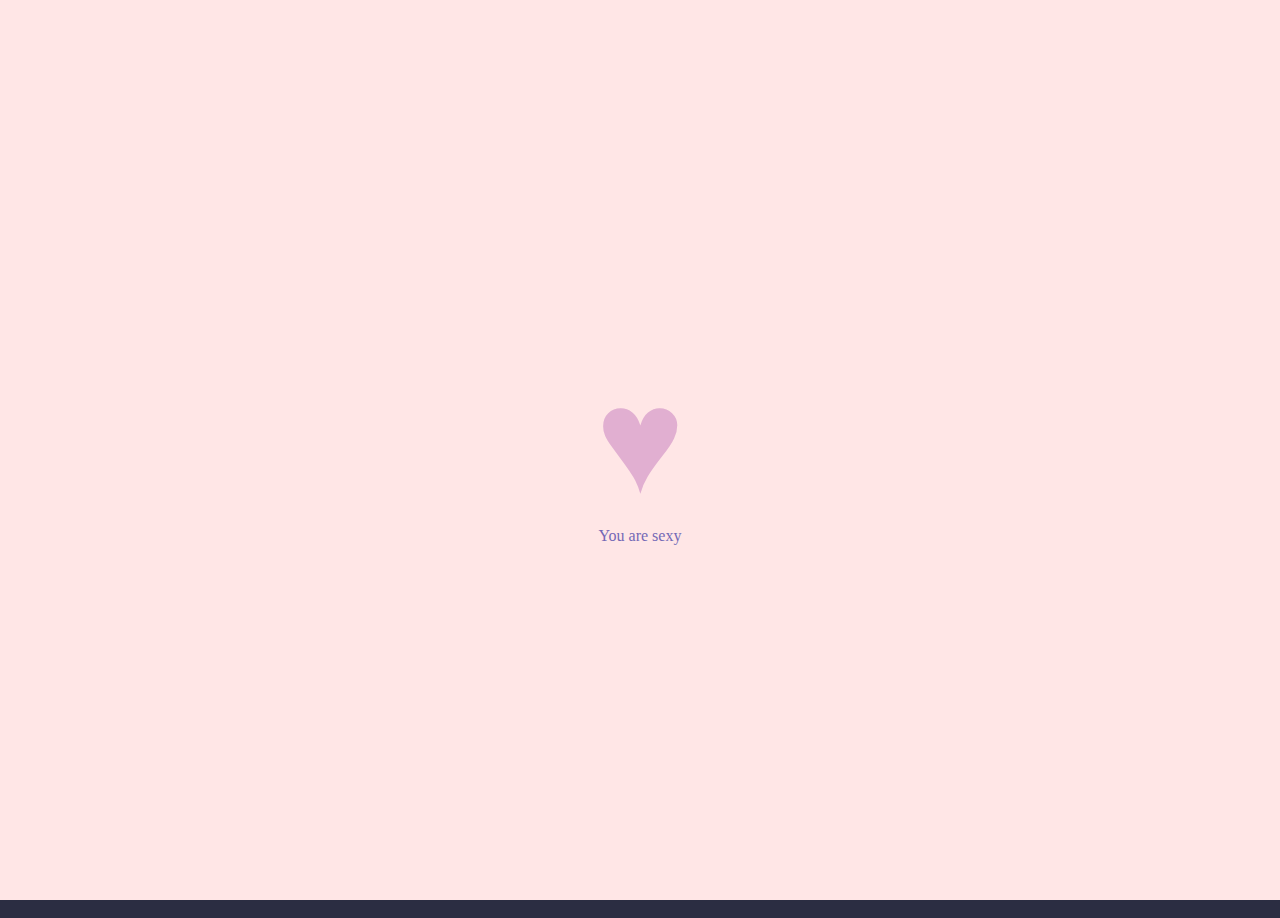
<file: index.html>
<!DOCTYPE html>
<html>
<head>
<title>YAY Titlke</title>
<link rel="stylesheet" href="mall.css">
</head>
<body>
<div class="flex-box">
    <div class="heart">&#x2665;</div>
    <div class="effect-text ">
        You are sexy
      </div>

</div>


</body>
</html>
<script src="heart-mouse.js"></script>
</file>
<file: mall.css>
body{
    margin: 0;
    padding: 0;
    font-family: 'Pacifico', cursive;
    color: #7469B6;
    background-color: #2B2D42
}
.flex-box{
    width: 100%;
    height: 100vh;
    display: flex;
    justify-content: center;
    flex-direction: column;
    align-items: center;
    background-color: #FFE6E6;

}
 
  
  .heart {
      font-size: 150px;
      color: #E1AFD1;
      animation: beat .50s infinite alternate;
      transform-origin: center;
  }
  

  @keyframes beat{
      to { transform: scale(1.4); }
  }
</file>
